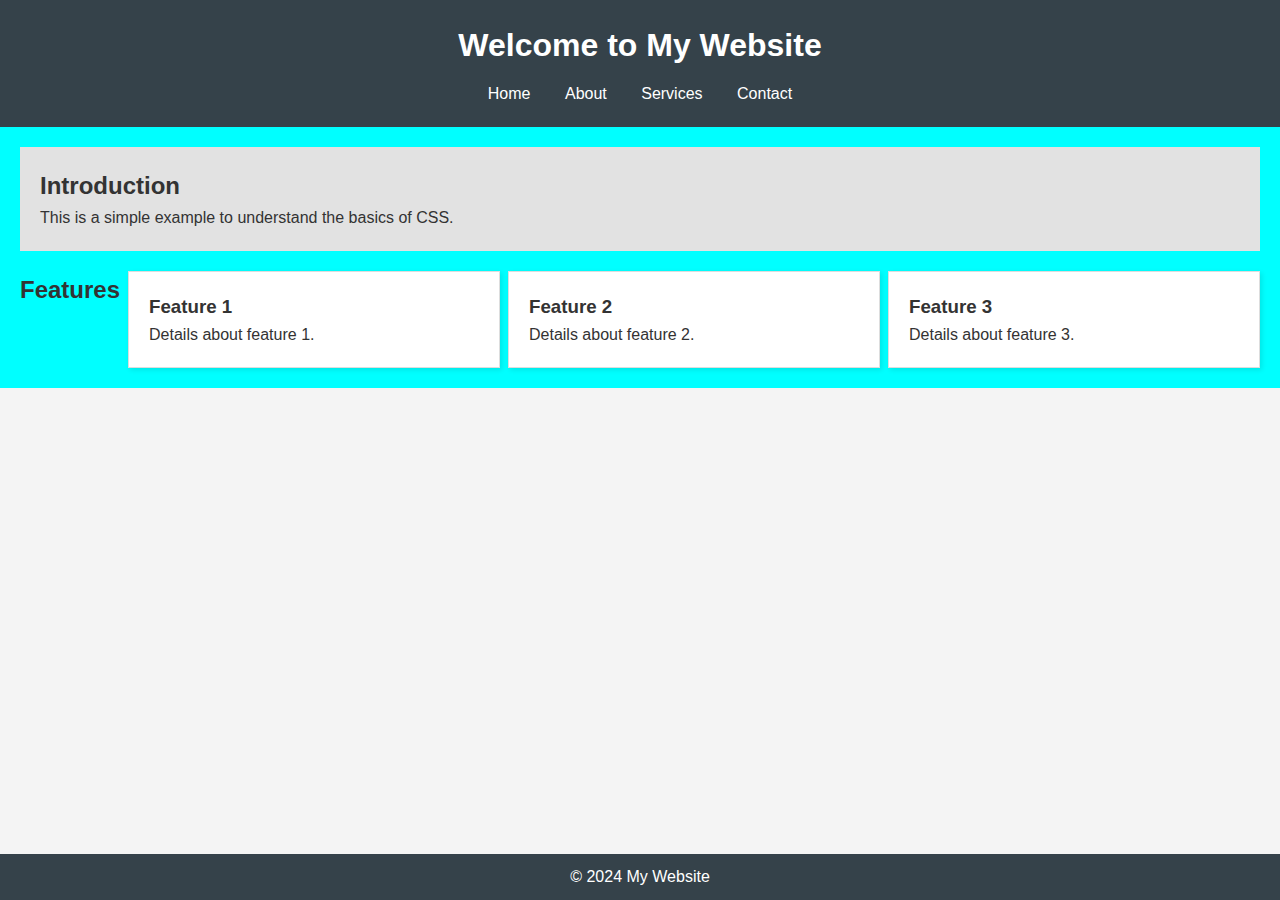
<file: index.html>
<!DOCTYPE html>
<html lang="en">
  <head>
    <meta charset="UTF-8" />
    <meta name="viewport" content="width=device-width, initial-scale=1.0" />
    <title>CSS Basics Example</title>
    <link rel="stylesheet" href="styles.css" />
  </head>
  <body>
    <header>
      <h1>Welcome to My Website</h1>
      <nav>
        <ul>
          <li><a href="#">Home</a></li>
          <li><a href="#">About</a></li>
          <li><a href="#">Services</a></li>
          <li><a href="#">Contact</a></li>
        </ul>
      </nav>
    </header>
    <main>
      <section class="intro">
        <h2>Introduction</h2>
        <p>This is a simple example to understand the basics of CSS.</p>
      </section>
      
      <section class="features">
        <h2>Features</h2>
        <div class="feature-item">
          <h3>Feature 1</h3>
          <p>Details about feature 1.</p>
        </div>
        <div class="feature-item">
          <h3>Feature 2</h3>
          <p>Details about feature 2.</p>
        </div>
        <div class="feature-item">
          <h3>Feature 3</h3>
          <p>Details about feature 3.</p>
        </div>
      </section>
    </main>
    <footer>
      <p>&copy; 2024 My Website</p>
    </footer>
  </body>
</html>
</file>
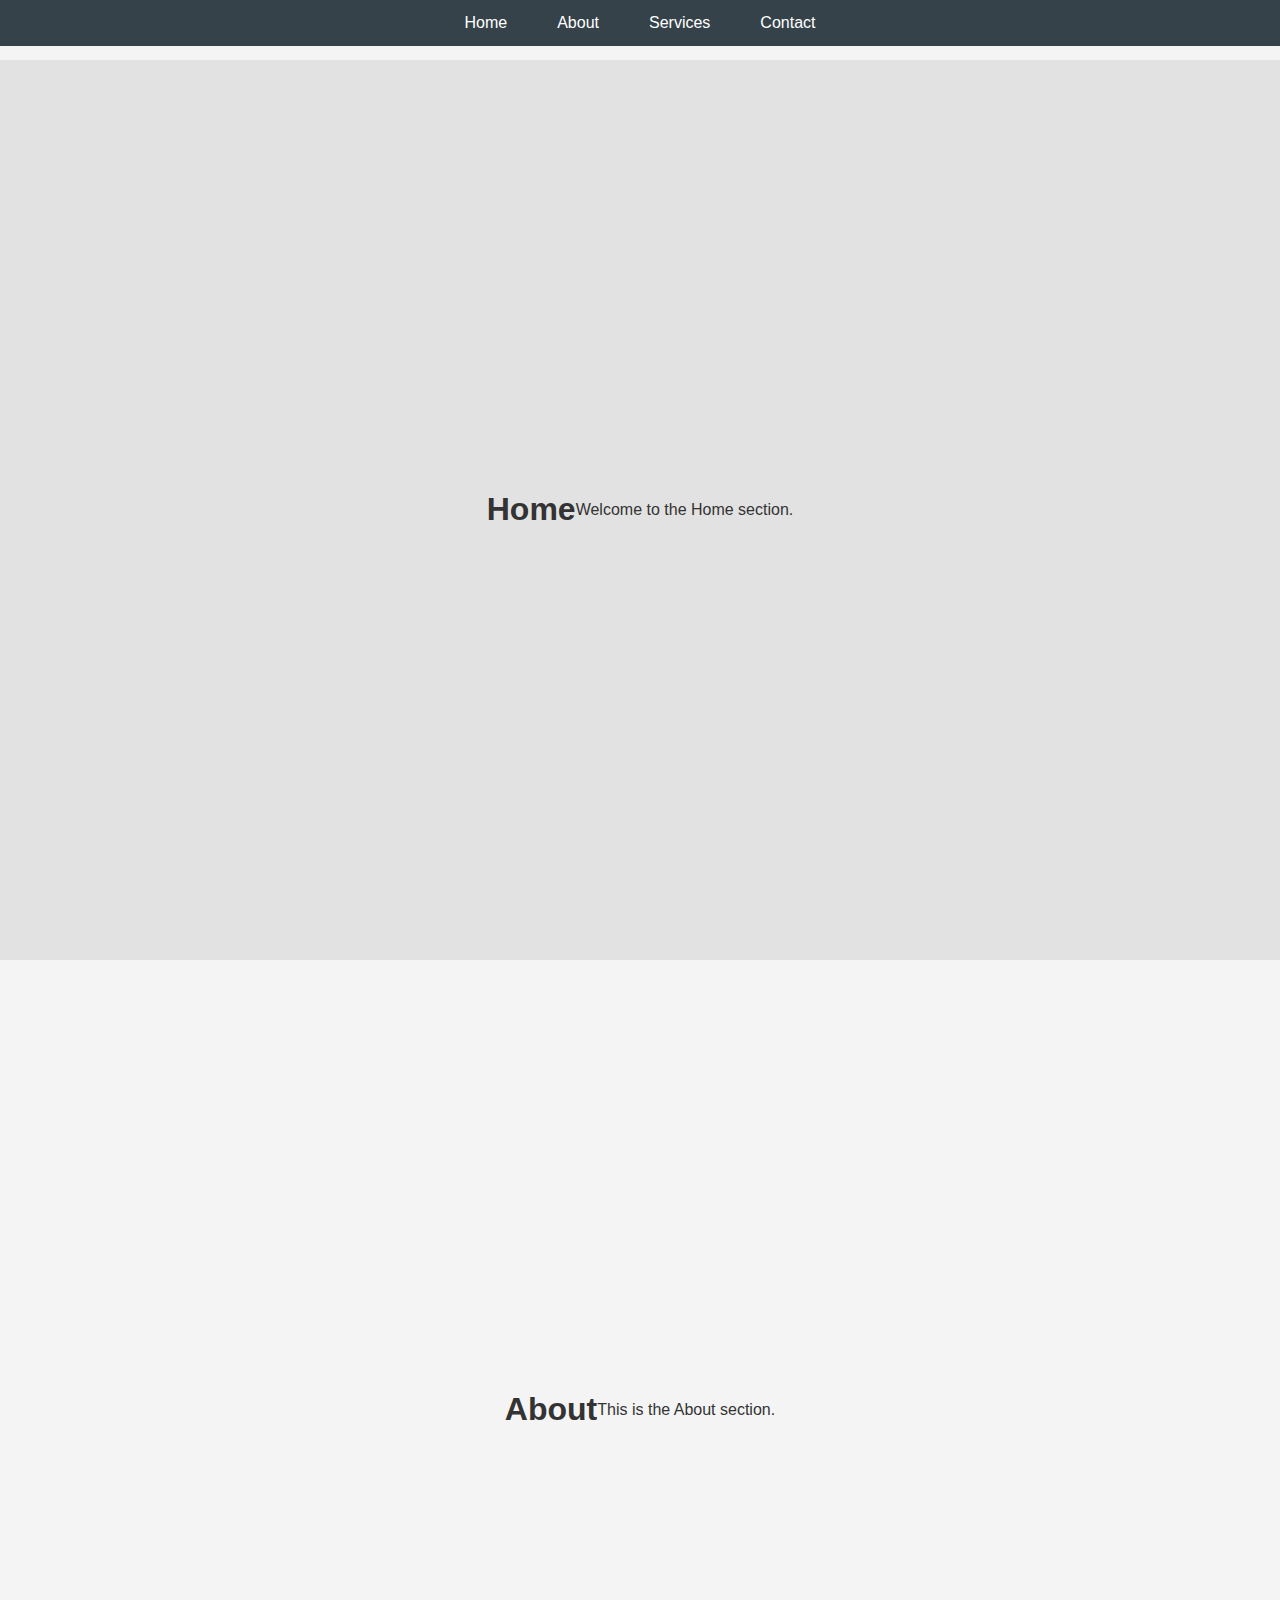
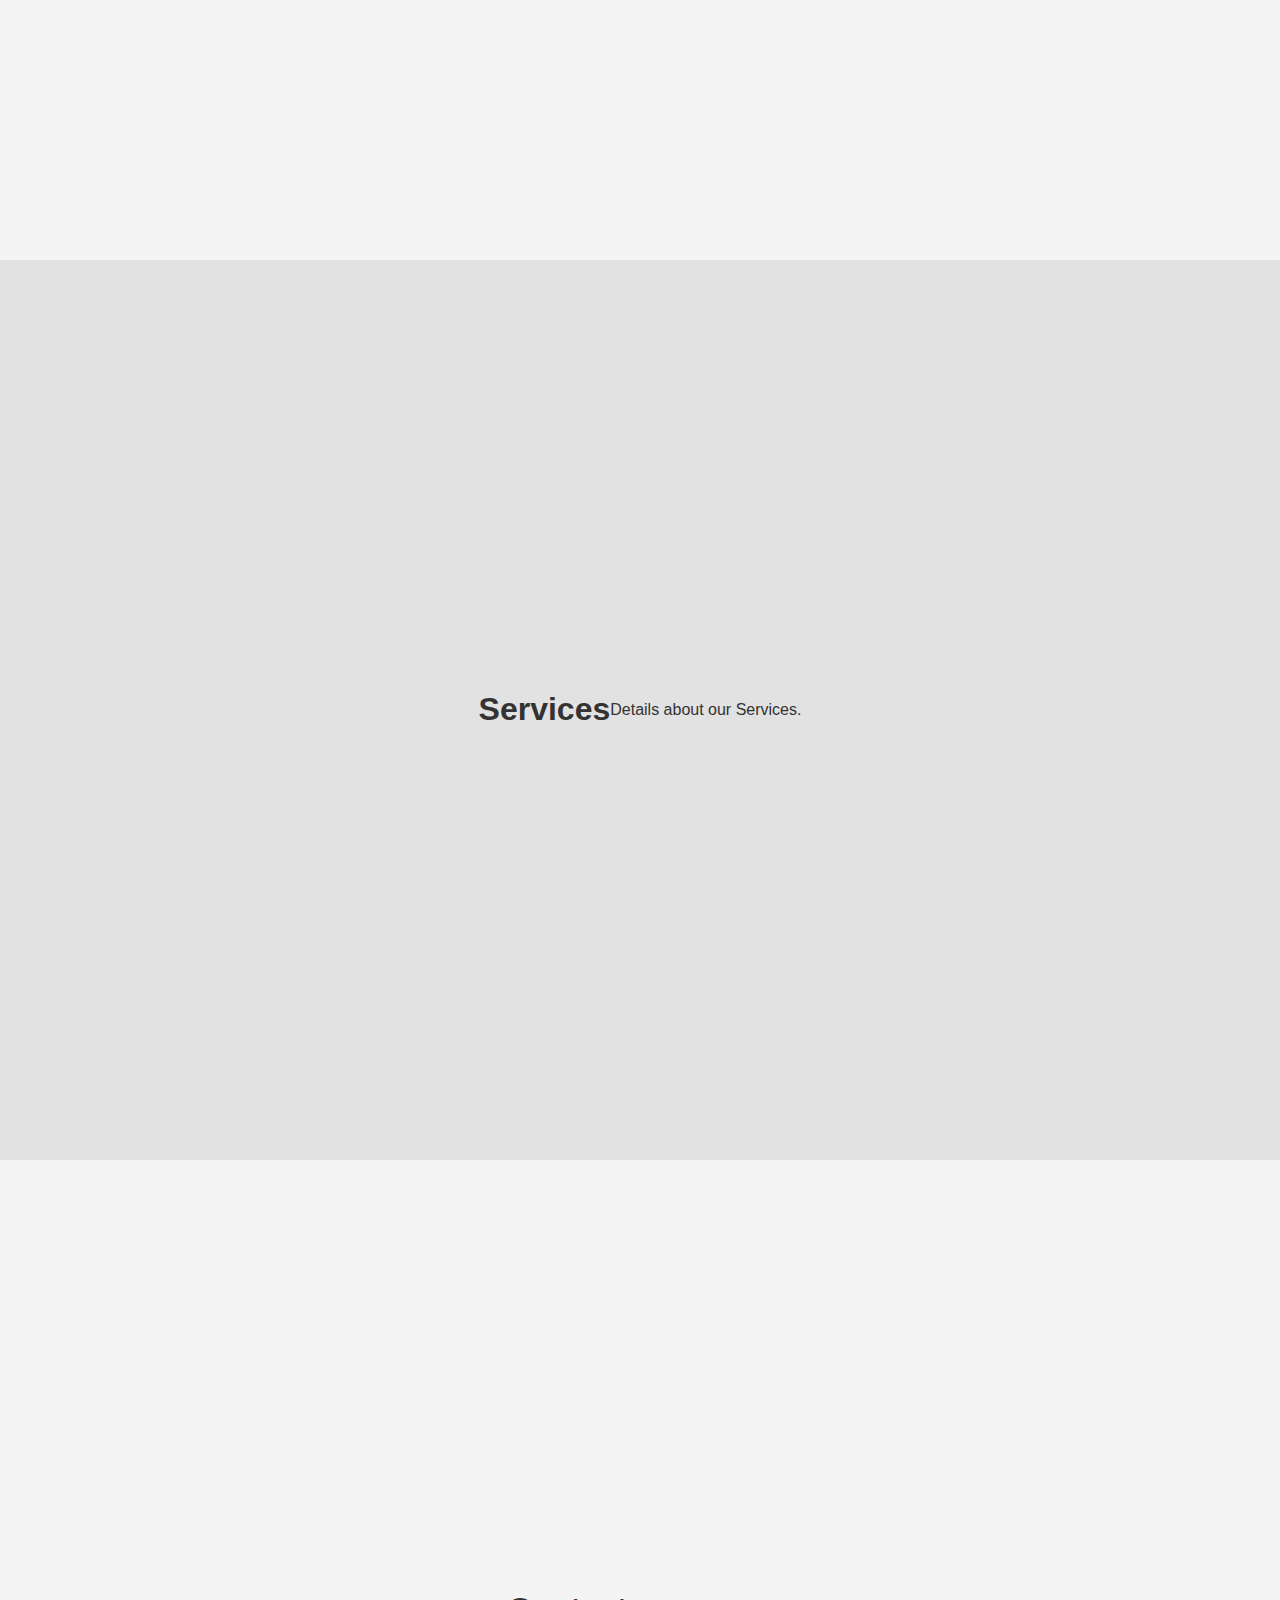
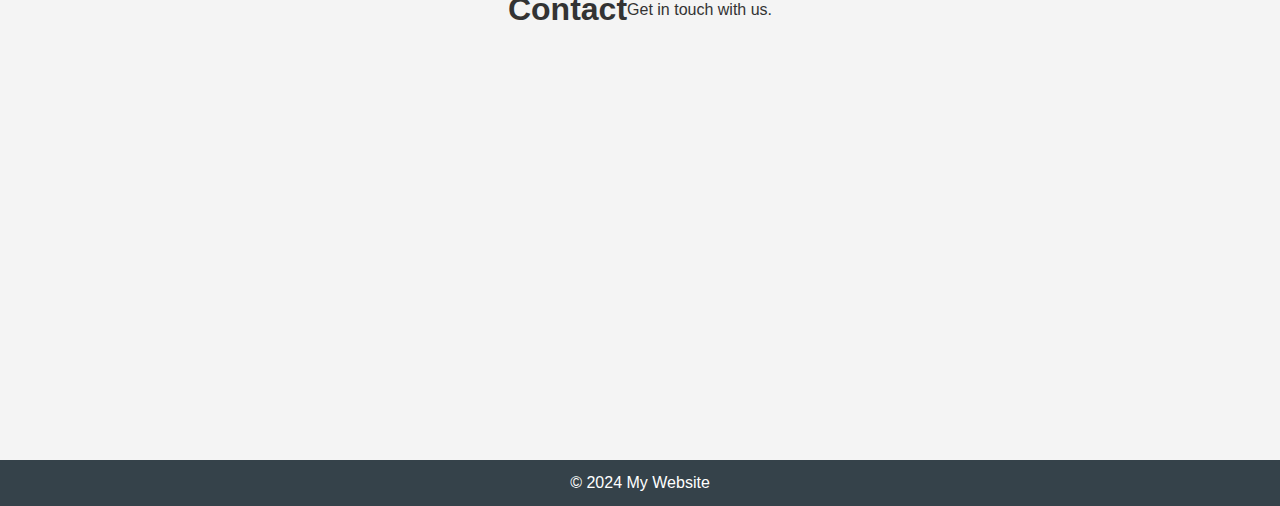
<file: scrollingwebsite/index.html>
<!DOCTYPE html>
<html lang="en">
<head>
    <meta charset="UTF-8">
    <meta name="viewport" content="width=device-width, initial-scale=1.0">
    <title>Responsive Scrolling Navigation</title>
    <link rel="stylesheet" href="styles.css">
</head>
<body>
    <header>
        <nav id="navbar">
            <ul>
                <li><a href="#section1">Home</a></li>
                <li><a href="#section2">About</a></li>
                <li><a href="#section3">Services</a></li>
                <li><a href="#section4">Contact</a></li>
            </ul>
        </nav>
    </header>
    <main>
        <section id="section1">
            <h1>Home</h1>
            <p>Welcome to the Home section.</p>
        </section>
        <section id="section2">
            <h1>About</h1>
            <p>This is the About section.</p>
        </section>
        <section id="section3">
            <h1>Services</h1>
            <p>Details about our Services.</p>
        </section>
        <section id="section4">
            <h1>Contact</h1>
            <p>Get in touch with us.</p>
        </section>
    </main>
    <footer>
        <p>&copy; 2024 My Website</p>
    </footer>
    <script src="script.js"></script>
</body>
</html>
</file>
<file: styles.css>
/* Basic Reset */
* {
    margin: 0;
    padding: 0;
    box-sizing: border-box;
}

/* Body Styling */
body {
    font-family: Arial, sans-serif;
    line-height: 1.6; 
    background-color: #f4f4f4;
    color: #333;
}

/* Header Styling */
header {
    background: #35424a;
    color: #ffffff;
    padding: 20px 0;
    text-align: center;
}

header h1 {
    margin-bottom: 10px;
}

nav ul {
    list-style: none;
}

nav ul li {
    display: inline;
    margin: 0 15px;
}

nav ul li a {
    color: #ffffff;
    text-decoration: none;
}

/* Main Content Styling */
main {
    padding: 20px;
    background-color: aqua;
    /* height: 100vh; */
}

.intro {
    background: #e2e2e2;
    padding: 20px;
    margin-bottom: 20px;
}

.features {
    display: flex;
    justify-content: space-between;
}

.feature-item {
    background: #ffffff;
    padding: 20px;
    border: 1px solid #ddd;
    width: 30%;
    box-shadow: 2px 2px 5px rgba(0,0,0,0.1);
}

/* Footer Styling */
footer {
    background: #35424a;
    color: #ffffff;
    text-align: center;
    padding: 10px 0;
    position: absolute;
    bottom: 0;
    width: 100%;
}

/* Responsive Design */
@media (max-width: 768px) {
    .features {
        flex-direction: column;
    }

    .feature-item {
        width: 100%;
        margin-bottom: 20px;
    }
}
</file>
<file: scrollingwebsite/styles.css>
/* Basic Reset */
* {
    margin: 0;
    padding: 0;
    box-sizing: border-box;
}

/* Body Styling */
body {
    font-family: Arial, sans-serif;
    line-height: 1.6;
    background-color: #f4f4f4;
    color: #333;
}

/* Header and Navigation Styling */
header {
    position: fixed;
    width: 100%;
    top: 0;
    left: 0;
    background: #35424a;
    z-index: 1000;
}

nav {
    display: flex;
    justify-content: center;
    padding: 10px 0;
}

nav ul {
    list-style: none;
    display: flex;
}

nav ul li {
    margin: 0 15px;
}

nav ul li a {
    color: #ffffff;
    text-decoration: none;
    padding: 10px;
    transition: background 0.3s ease;
}

nav ul li a:hover,
nav ul li a.active {
    background: #555;
    border-radius: 5px;
}

/* Main Content Styling */
main {
    padding-top: 60px;
}

section {
    padding: 60px 20px;
    min-height: 100vh;
    display: flex;
    align-items: center;
    justify-content: center;
    text-align: center;
}

section:nth-of-type(odd) {
    background: #e2e2e2;
}

/* Footer Styling */
footer {
    background: #35424a;
    color: #ffffff;
    text-align: center;
    padding: 10px 0;
}

/* Responsive Design */
@media (max-width: 768px) {
    nav ul {
        flex-direction: column;
        align-items: center;
    }

    nav ul li {
        margin: 10px 0;
    }
}
</file>
